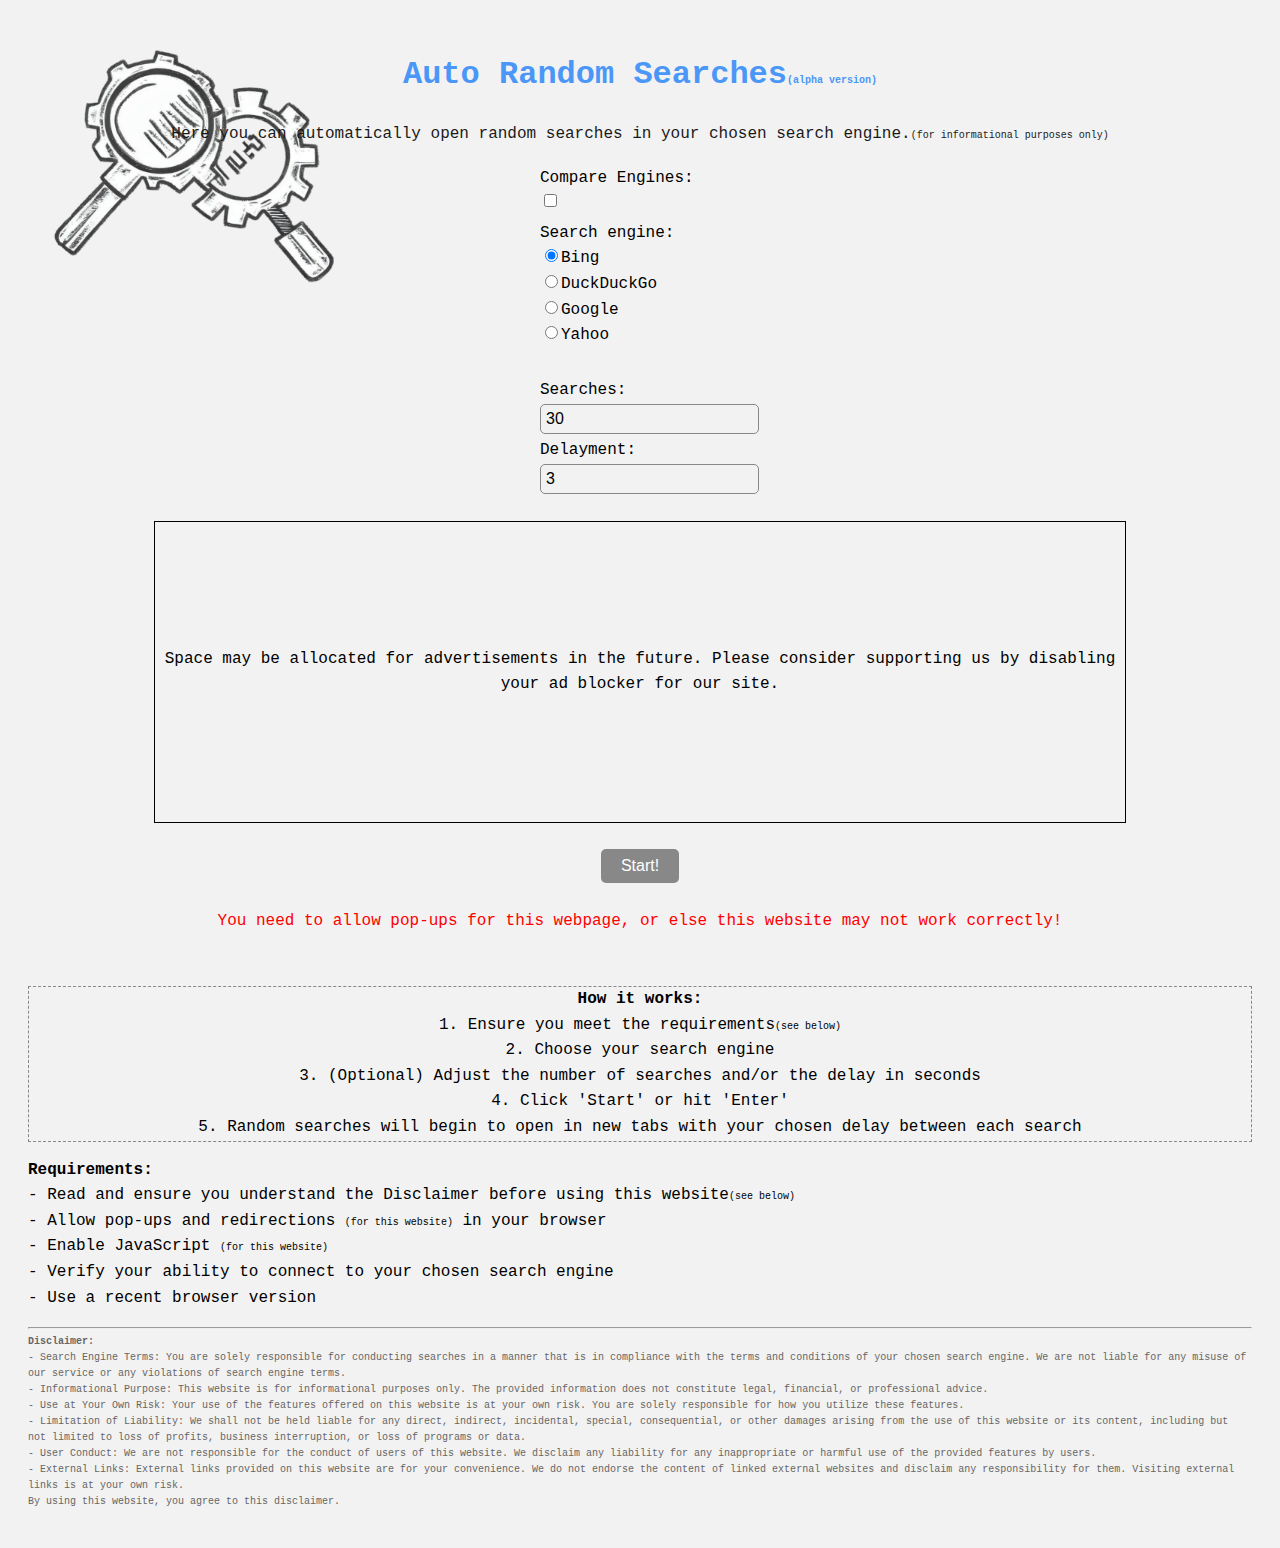
<file: index.html>
<!DOCTYPE html>
<html lang="en">
<head>
  <meta charset="UTF-8">
  <meta name="description" content="Auto random Bing searches">
  <meta name="keywords" content="HTML, CSS, Javascript">
  <meta name="author" content="Don Gusto">
  <meta name="viewport" content="width=device-width, initial-scale=1.0">
  <link rel="stylesheet" href="styles.css">
  <title>Auto Random Searches</title>
  <link rel="icon" href="favicon.ico" type="image/x-icon">
</head> 

<body>
  <img class="logo" src="auto_searches_logo.webp" alt="Logo of Auto Random Searches">
  
  <header>
    <h1 class="header-title"><strong>Auto Random Searches</strong><span class="small-text">(alpha version)</span></h1>
    <p class="header-description">Here you can automatically open random searches in your chosen search engine.<span class="small-text">(for informational purposes only)</span></p>
  </header>
  
  <form id="searchForm">
<div class="options">
  <label for="compareEngines">Compare Engines:</label><br>
  <input type="checkbox" id="compareEngines" name="compareEngines" onchange="toggleCompareMode()">
</div>

<div class="center-container">
  <div id="compareModeOptions" style="display:none;">
    <br>
    <input type="text" id="customSearch" name="customSearch" placeholder="Enter your search term here or leave it blank for a random search">
  </div>
</div>


<div class="options">
    <label for="myEngine">Search engine:</label><br>
    <input type="radio" name="myEngine" value='B' id="optionB" checked='checked'><label for="optionB" title='Use Bing for you auto random searches'>Bing</label><br>
    <input type="radio" name="myEngine" value='D' id="optionD"><label for="optionD" title='Use DuckDuckGo for you auto random searches'>DuckDuckGo</label><br>
    <input type="radio" name="myEngine" value='G' id="optionG"><label for="optionG" title='Use Google for you auto random searches'>Google</label><br>
    <input type="radio" name="myEngine" value='Y' id="optionY"><label for="optionY" title='Use Yahoo for you auto random searches'>Yahoo</label><br>
  </div>

  <br>
  <div class="options">
    <label for="mySearches">Searches:</label><br>
    <input type="number" id="mySearches" name='mySearches' value="30" min="1" oninput="this.value = this.value.replace(/[^0-9.]/g, '').replace(/(\..*)\./g, '$1');" />
  </div>

  <div class="options">
    <label for="myDelay">Delayment:</label><br>
    <input type="number" id="myDelay" name='myDelay' value="3" min="0" oninput="this.value = this.value.replace(/[^0-9.]/g, '').replace(/(\..*)\./g, '$1');" />
  </div>
  <br>
  <!-- Support Message -->
  <div id="support-message">
    Space may be allocated for advertisements in the future. Please consider supporting us by disabling your ad blocker for our site.
  </div>

  <!-- AdSense Ad -->
  <div id="ad-container">
    <script async src="https://pagead2.googlesyndication.com/pagead/js/adsbygoogle.js?client=ca-pub-xxxxxxxxxxxxxxxx"
        crossorigin="anonymous"></script>

    <ins class="adsbygoogle"
         style="display:block"
         data-ad-client="ca-pub-xxxxxxxxxxxxxxxx"
         data-ad-slot="xxxxxxxxxx"
         data-ad-format="auto"
         data-full-width-responsive="true"></ins>
    <script>
         (adsbygoogle = window.adsbygoogle || []).push({});
    </script>
  </div>
  <br>
  <div class="container">
    <button type="submit" title="Start the event (Shortcut: Enter)" class="start-button">Start!</button>
  </div>
  <p class="warning">You need to allow pop-ups for this webpage, or else this website may not work correctly!<br><br></p>
  </form>

  <section>
<p class="info1"> 
  <strong>How it works:</strong><br>
  1. Ensure you meet the requirements<span class="small-text">(see below)</span><br>
  2. Choose your search engine<br>
  3. (Optional) Adjust the number of searches and/or the delay in seconds<br>
  4. Click 'Start' or hit 'Enter'<br>
  5. Random searches will begin to open in new tabs with your chosen delay between each search</p>

<p>
  <strong>Requirements:</strong><br>
  - Read and ensure you understand the Disclaimer before using this website<span class="small-text">(see below)</span><br>
  - Allow pop-ups and redirections <span class="small-text">(for this website)</span> in your browser<br>
  - Enable JavaScript <span class="small-text">(for this website)</span><br>
  - Verify your ability to connect to your chosen search engine<br>
  - Use a recent browser version<br></p>
  </section>

  <footer>
    <p class="disclaimer">
    <hr>
    <strong>Disclaimer:</strong><br>
    - Search Engine Terms: You are solely responsible for conducting searches in a manner that is in compliance with the terms and conditions of your chosen search engine. We are not liable for any misuse of our service or any violations of search engine terms.<br>
    - Informational Purpose: This website is for informational purposes only. The provided information does not constitute legal, financial, or professional advice.<br>
    - Use at Your Own Risk: Your use of the features offered on this website is at your own risk. You are solely responsible for how you utilize these features.<br>
    - Limitation of Liability: We shall not be held liable for any direct, indirect, incidental, special, consequential, or other damages arising from the use of this website or its content, including but not limited to loss of profits, business interruption, or loss of programs or data.<br>
    - User Conduct: We are not responsible for the conduct of users of this website. We disclaim any liability for any inappropriate or harmful use of the provided features by users.<br>
    - External Links: External links provided on this website are for your convenience. We do not endorse the content of linked external websites and disclaim any responsibility for them. Visiting external links is at your own risk.
    <br>
    By using this website, you agree to this disclaimer.<br>
    </p>
  </footer>

  <script src="script.js"></script>
</body>
</html>
</file>
<file: styles.css>
.logo {
  position: absolute;
  top: 1px;
  left: 1px;
  z-index: -1;
  width: 30%;
  height: auto;
}

.header-title {
  color: #4B97F7;
  text-align: center;
}

.header-description{
  text-align: center;  
  color: #1a1a1a
}

.small-text {
  text-align: center;
  font-size: x-small;
}
.container{ 
  text-align: center;
}  
.info1{
  border: 1px dashed #888;
  text-align: center;
}
.options {
  margin: auto;
  width: 200px;
  border: 1px transparent;
  padding: 2px;
}

.warning {
  padding: 10px;
  text-align: center;
  color: #FF0000;
}

body {
  font-family: "Liberation Mono", "Courier New", monospace;
  background-color: #f2f2f2;
  line-height: 1.6;
  padding: 20px;
}
.center-container {
  display: flex;
  justify-content: center;
  width: 100%;
}

#compareModeOptions {
  width: 40%; /* je kunt dit naar wens aanpassen */
}

#compareModeOptions input[type="text"] {
  width: 100%; /* make input take full width of its container */
  min-width: 300px; /* minimum width of the input field */
}


footer {
  font-size: x-small;
  color: #666;
}

button {
  background-color: #e9e9e9;
  cursor: pointer;
}

input[type="radio"] {
  border: none;
  background-color: transparent;
  padding: 5px;
  font-family: "Liberation Mono", cursive;
  font-size: 16px;
}

input[type="radio"]:checked::before {
  border-color: #666;
}

input[type="number"] {
  border: 1px solid #888;
  background-color: transparent;
  padding: 5px;
  font-size: 16px;
  border-radius: 5px;
}

button[type="submit"] {
  background-color: #888;
  border: 0px solid #666;
  padding: 8px 20px;
  font-size: 16px;
  border-radius: 5px;
  color: white;
}
#support-message {
  position: relative;
  /* Adjust width and height as necessary */
  width: 100%;
  height: 300px;
  max-width: 970px; /* Set a max width */
  margin-left: auto;
  margin-right: auto;

  /* Border property */
  border: 1px solid #000000; /* Adjust border style as needed */

  /* Flexbox properties for centering */
  display: flex;
  justify-content: center; /* Centers horizontally */
  align-items: center; /* Centers vertically */
  text-align: center;
}

.ad-overlay {
  position: absolute;
  top: 0;
  left: 0;
  width: 100%;
  height: 100%;
  opacity: .8;
  display: flex;
  justify-content: center;
  align-items: center;
  text-align: center;
  color: #000000;
  font-size: 1rem;
}

.defaultOption {
  display: block;
}
</file>
